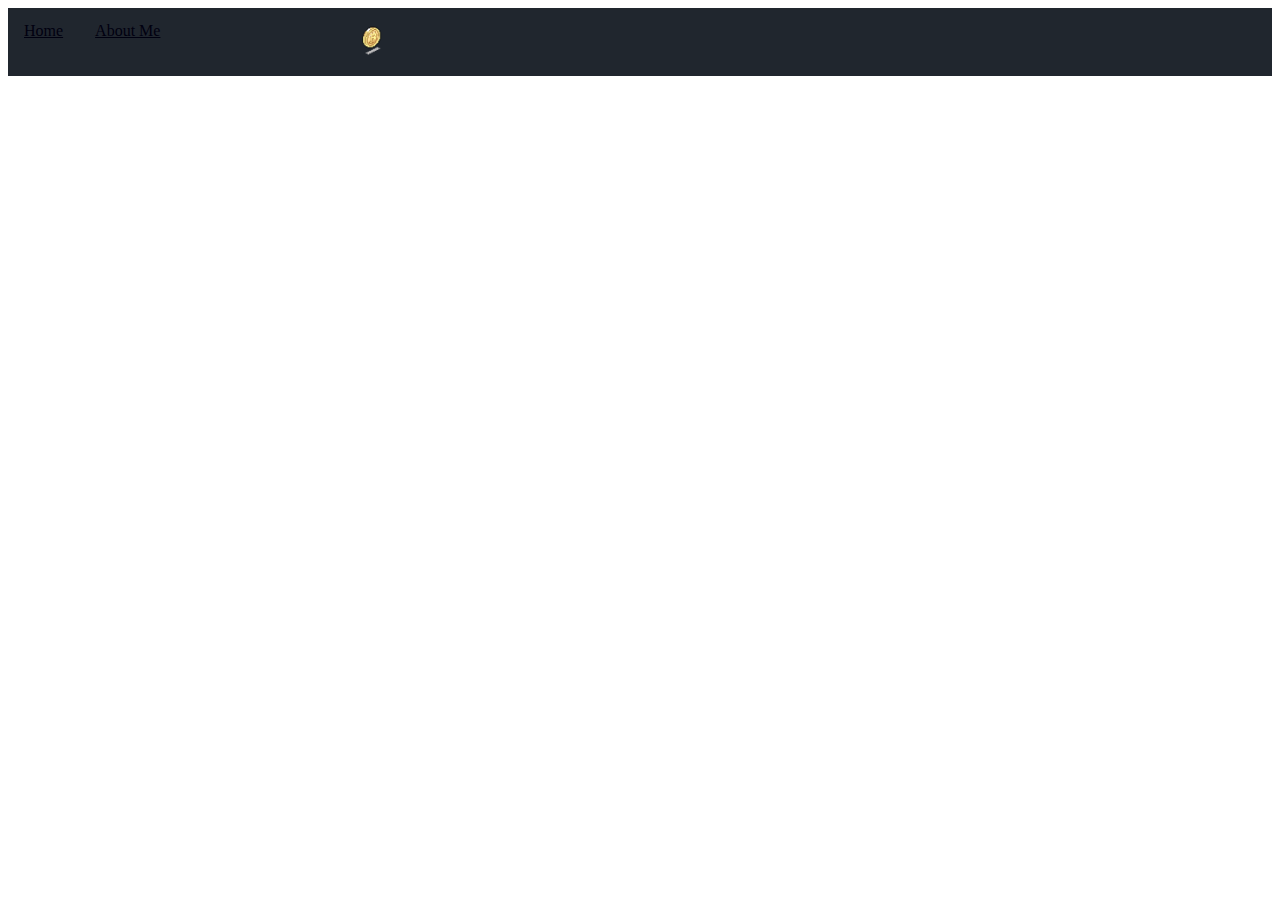
<file: index.html>
<!DOCTYPE html>
<html>
<link rel ="stylesheet" href="style.css">
<body>
<div class = "topnav">
	<a href="index.html"> Home </a>
	<a href="AboutMe.html">About Me</a>
	<a href="PandaBank.html"> <img class = "coin" src ="coin.png"> </a>
</div>
</body>
</html>
</file>
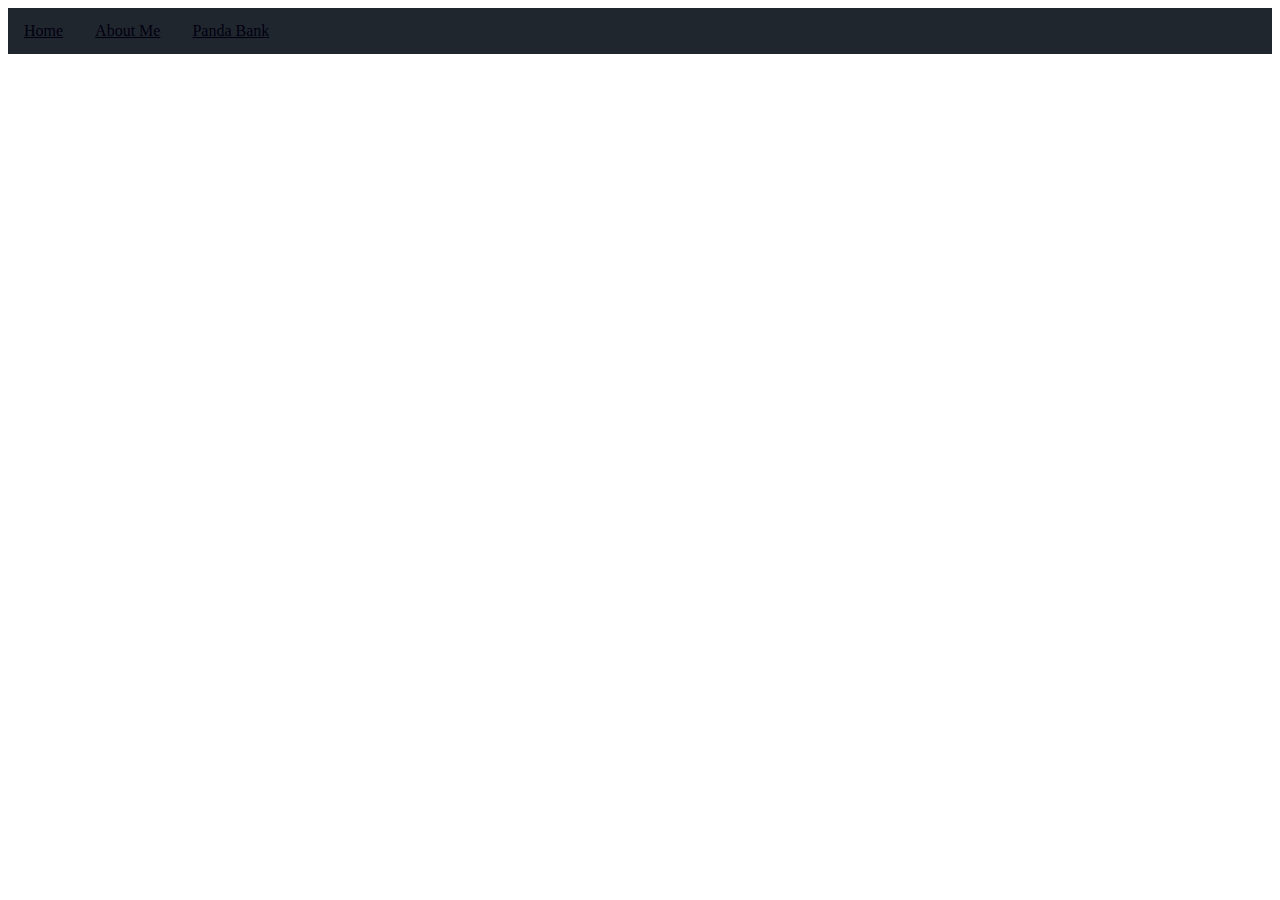
<file: PandaBank.html>
<!DOCTYPE html>
<html>
<link rel ="stylesheet" href="style.css">
<body>
<div class = "topnav">
	<a href="index.html"> Home </a>
	<a href="AboutMe.html">About Me</a>
	<a href="PandaBank.html">Panda Bank</a>
</div>
</body>
</html>
</file>
<file: style.css>
.topnav {
	background-color: #20262E;
	overflow: hidden;
}

.topnav a {
	float: left;
	color: #000010;
	text-align: center;
	padding: 14px 16px;
}

.topnav a:hover {
	color: #FFFFFF;
}


.coin{
	width: 10%;
	height: 10%
}

.coin:hover {
	content:url('coin.gif');
}
</file>
